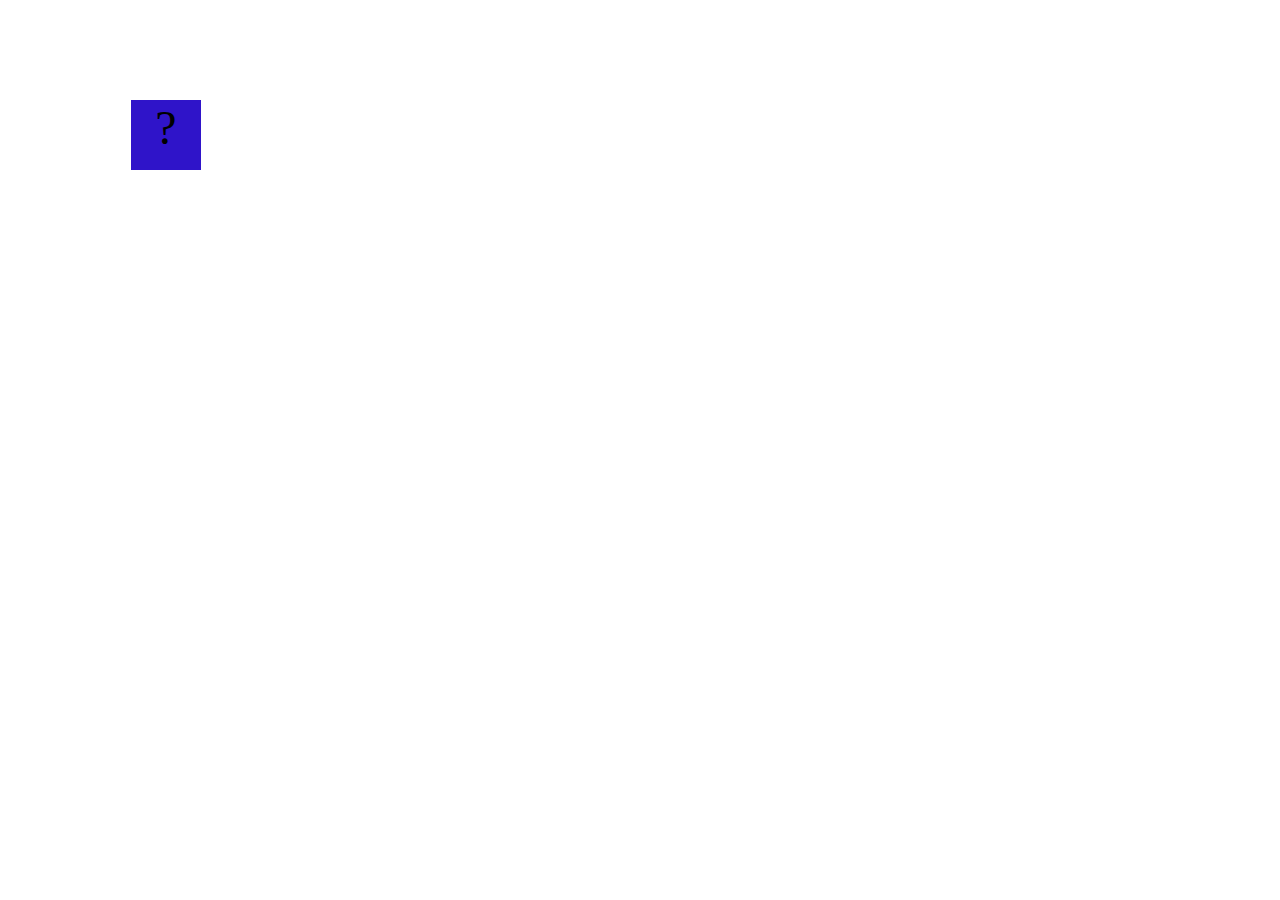
<file: projects/bouncing-box/index.html>
<!DOCTYPE html>
<html>
	<head>
		<meta charset="utf-8">
		<title>Bouncing Box</title>
		<style>
			#box {
				width: 70px;
				height: 70px;
				background-color: rgb(47, 20, 201);
				font-size: 300%;
				text-align: center;
				position: absolute;
				top: 100px;
				left: 100px;  /* <--- Change me! */
			}
		</style>
		<script src="//cdnjs.cloudflare.com/ajax/libs/jquery/2.1.1/jquery.min.js"></script>
	</head>
	
	<body id="board">
		<!-- HTML for the box -->
		<div id="box">?</div>
	</body>
	
	<script>
      !function(){"use strict";var t=jQuery("#box"),c=jQuery("#board").width();setInterval(function n(){var r;(i+=o)>c&&(o=-o),i<0&&(o=-o),r=i,t.css("left",r)},50),t.on("click",function c(){var r;i=0,r=n,t.text(r),n+=1,o>0?o+=3:o<0&&(o-=3)});var i=1,n=1,o=10;jQuery(window).height()}();

		
	</script>
</html>
</file>
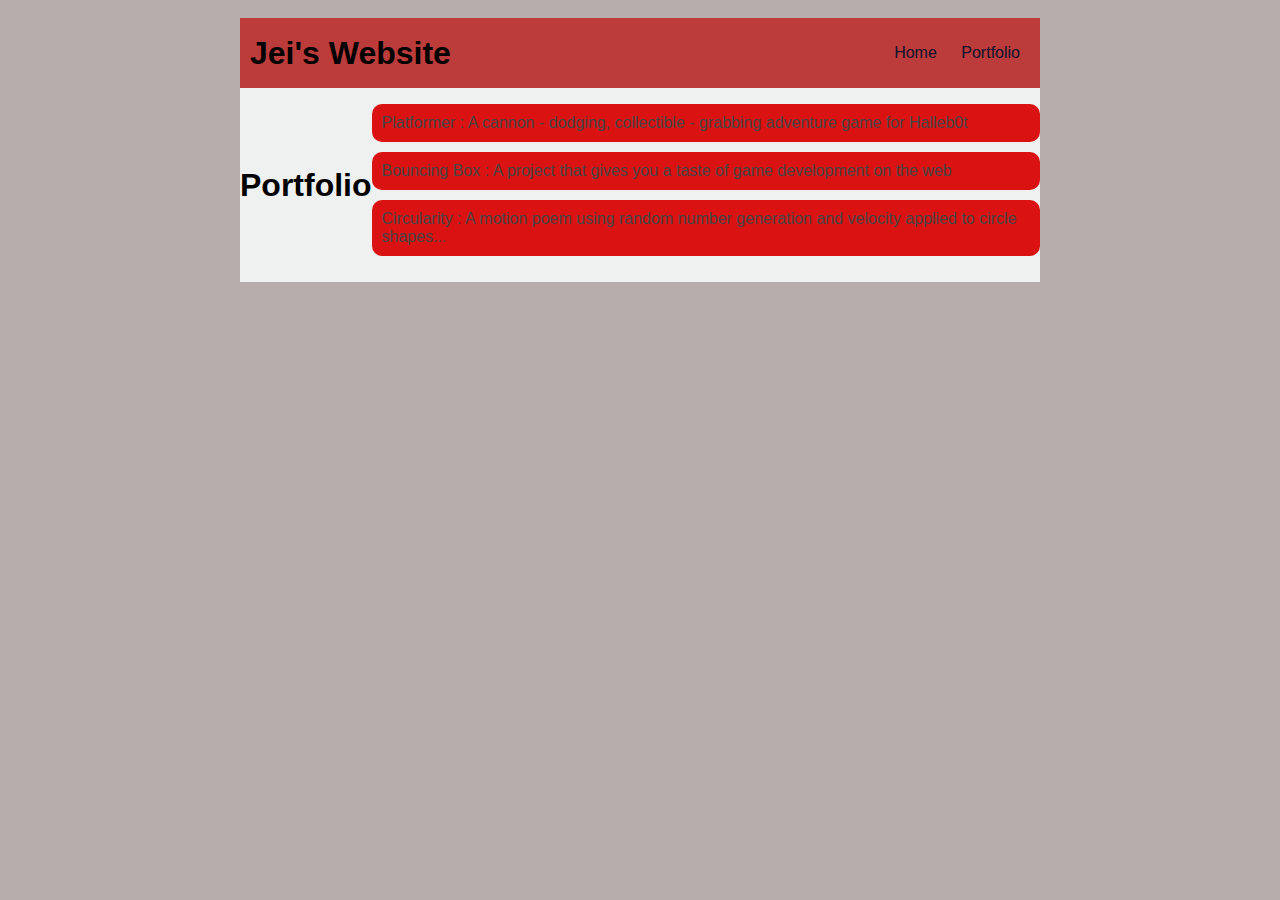
<file: portfolio.html>
<!DOCTYPE HTML>
<html>
    <head>
    <title>Jei's Ultimate Website</title>
    <link rel="stylesheet" href="style.css"
</head>

    <body>
      <div id="all-contents">
        <div id="all-contents">
            <nav>
                <h1>Jei's Website</h1>
                <ul id="nav-ul">
                    <li class="nav-li">
                        <a class="nav-a" href="index.html">Home</a>
                    </li>
                    <li class="nav-li">
                        <a class="nav-a" href="portfolio.html">Portfolio</a>
                    </li>
                </ul>
            </nav>
            <main>
            </divclass="content">
        <h1>Portfolio</h1>
        <ul id="portfolio">
            <li><a href="projects/platformer/">Platformer : A cannon - dodging, collectible - grabbing adventure game for Halleb0t</a></li>
    <li><a href="projects/bouncing-box/">Bouncing Box : A project that gives you a taste of game development on the web </a></li>
    <li><a href="projects/circularity/">Circularity : A motion poem using random number generation and velocity applied to circle shapes...</a></li>

        </ul>
      </div>
    </body>
</html>
</file>
<file: style.css>
body {
    background: rgb(184, 173, 173);
    color: rgb(114, 35, 35);
    padding: 10px;
    font-family: arial;
}
#all-contents {
  max-width: 800px;
    margin: auto;
}

/* navigation menu */
nav {
    background: rgb(188, 59, 59);
   margin: 0 auto;
    display: flex;
    padding: 10px;
}
h1 {
    display: flex;
    align-items: center;
    color: rgb(0, 0, 0);
    flex: 1;
    margin: 0;
}
#nav-ul {
    list-style-image: none;
}
.nav-li {
    display: inline-block;
    padding: 0 10px;
}
a {
    text-decoration: none;
    color: #06142d;
}

/* main container area beneath menu */
main {
    background: rgb(239, 240, 240);
    display: flex;
}
.sidebar {
    margin-right: 25px;
    padding: 10px;
}
.sidebar-img {
    width: 200px;
}
.content {
    flex: 1;
    padding: 15px;
}

/* portfolio styles */
#interests {
    border: 4px silver ridge;
    padding: 8px;
}
h2, h3 {
    margin: 0px;
}

         /* portfolio styles */
         .content h1 {
            color: black;
        }

        #portfolio {
            list-style-type: none;
            padding-left: 0;
        }

        #portfolio li {
            background: #da1212;
            padding: 10px;
            border-radius: 10px;
            margin-bottom: 10px;
        }

        #portfolio li:hover {
            background: #eee;
        }

        #portfolio a {
            text-decoration: none;
            color: #454545;
        }
</file>
